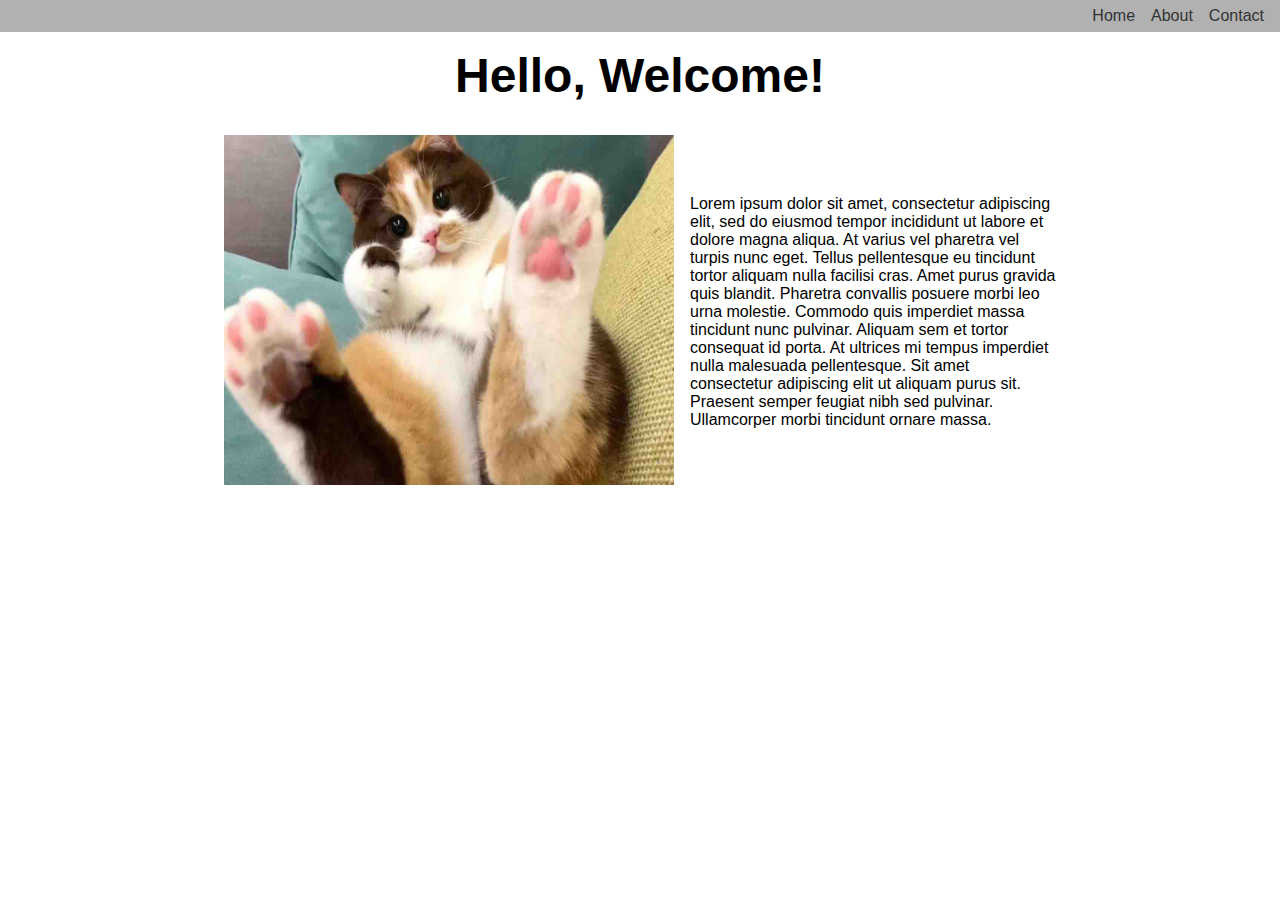
<file: index.html>
<!DOCTYPE html>
<html lang="en">
<head>
    <meta charset="UTF-8">
    <meta name="viewport" content="width=device-width, initial-scale=1.0">
    <link rel="stylesheet" href="css/main.css">
    <title>Home</title>
</head>
<body>
    <header>
        <nav>
            <ul>
                <li><a href="index.html">Home</a></li>
                <li><a href="about.html">About</a></li>
                <li><a href="#">Contact</a></li>
            </ul>
        </nav>
    </header>

    <main>
        <section id="headline">
            <h1>Hello, Welcome!</h1>
        </section>

        <section id="bodyContent">
            <figure>
                <img id="indexImg" src="img/cuteCat1_O.jpg" alt="cuteCat1">
            </figure>

            <article>
                <p>Lorem ipsum dolor sit amet, consectetur adipiscing elit, sed do eiusmod tempor incididunt ut 
                    labore et dolore magna aliqua. At varius vel pharetra vel turpis nunc eget. Tellus pellentesque 
                    eu tincidunt tortor aliquam nulla facilisi cras. Amet purus gravida quis blandit. 
                    Pharetra convallis posuere morbi leo urna molestie. Commodo quis imperdiet massa tincidunt nunc pulvinar. 
                    Aliquam sem et tortor consequat id porta. At ultrices mi tempus imperdiet nulla malesuada pellentesque. 
                    Sit amet consectetur adipiscing elit ut aliquam purus sit. Praesent semper feugiat nibh sed pulvinar. 
                    Ullamcorper morbi tincidunt ornare massa.</p>
            </article>
        </section>
    </main>
</body>
</html>
</file>
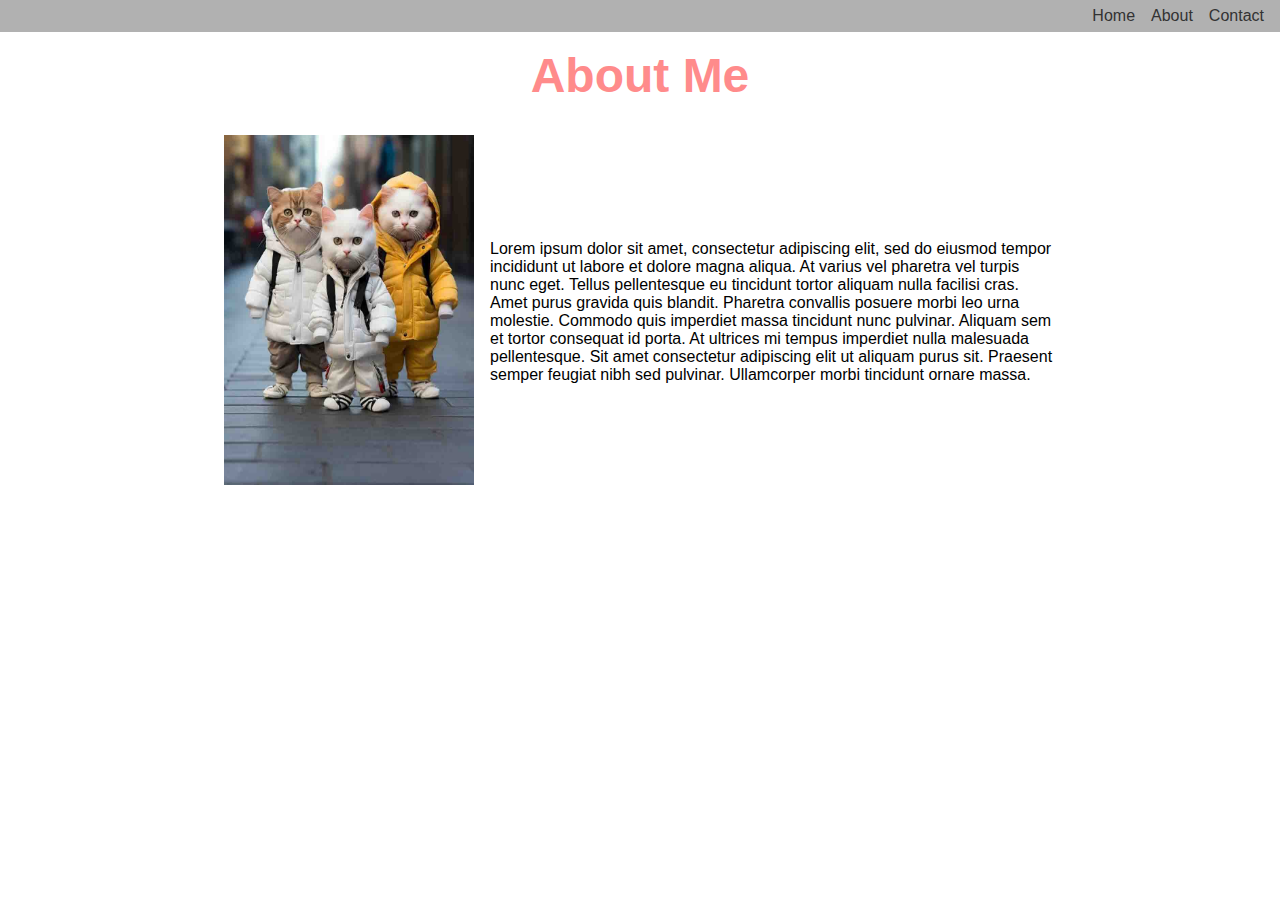
<file: about.html>
<!DOCTYPE html>
<html lang="en">
<head>
    <meta charset="UTF-8">
    <meta name="viewport" content="width=device-width, initial-scale=1.0">
    <link rel="stylesheet" href="css/main.css">
    <title>About</title>
</head>
<body>
    <header>
        <nav>
            <ul>
                <li><a href="index.html">Home</a></li>
                <li><a href="about.html">About</a></li>
                <li><a href="#">Contact</a></li>
            </ul>
        </nav>
    </header>

    <main>
        <section id="headline">
            <h1 id="aboutMe">About Me</h1>
        </section>

        <section id="bodyContent">
            <figure>
                <img src="img/cuteCat2_O.jpg" alt="cuteCat2">
            </figure>

            <article>
                <p>Lorem ipsum dolor sit amet, consectetur adipiscing elit, sed do eiusmod tempor incididunt ut 
                    labore et dolore magna aliqua. At varius vel pharetra vel turpis nunc eget. Tellus pellentesque 
                    eu tincidunt tortor aliquam nulla facilisi cras. Amet purus gravida quis blandit. 
                    Pharetra convallis posuere morbi leo urna molestie. Commodo quis imperdiet massa tincidunt nunc pulvinar. 
                    Aliquam sem et tortor consequat id porta. At ultrices mi tempus imperdiet nulla malesuada pellentesque. 
                    Sit amet consectetur adipiscing elit ut aliquam purus sit. Praesent semper feugiat nibh sed pulvinar. 
                    Ullamcorper morbi tincidunt ornare massa.</p>
            </article>
        </section>
    </main>
</body>
</html>
</file>
<file: css/main.css>
*{
padding: 0px;
margin: 0px;
}

html{
    font-family: Arial, Helvetica, sans-serif;
}

nav ul{
    display: flex;
    list-style-type: none;
    gap: 1rem;
    padding-right: 1rem;
    min-height: 2rem;
    justify-content: flex-end;
    align-items: center;
    background-color: rgb(177, 177, 177);
}

a {
    text-decoration: none;
}

nav a:link, nav a:visited{
    color: rgb(51, 51, 51);
}

nav a:hover, nav a:active{
    color: rgb(214, 214, 214);
}

/* specific styles start */

h1{
    font-size: 3rem;
    text-align: center;
    padding-top: 1rem;
}
#aboutMe{
    color: rgb(255, 139, 139);
}

img{
    height: 350px;
    width: 250px;
}

#indexImg{
    height: 350px;
    width: 450px;
}

#bodyContent{
    display: flex;
    justify-content: center;
    align-items: center;
    align-content: center;
    max-width: 65vw;
    margin: 2rem auto;
    gap: 1rem;
}
</file>
